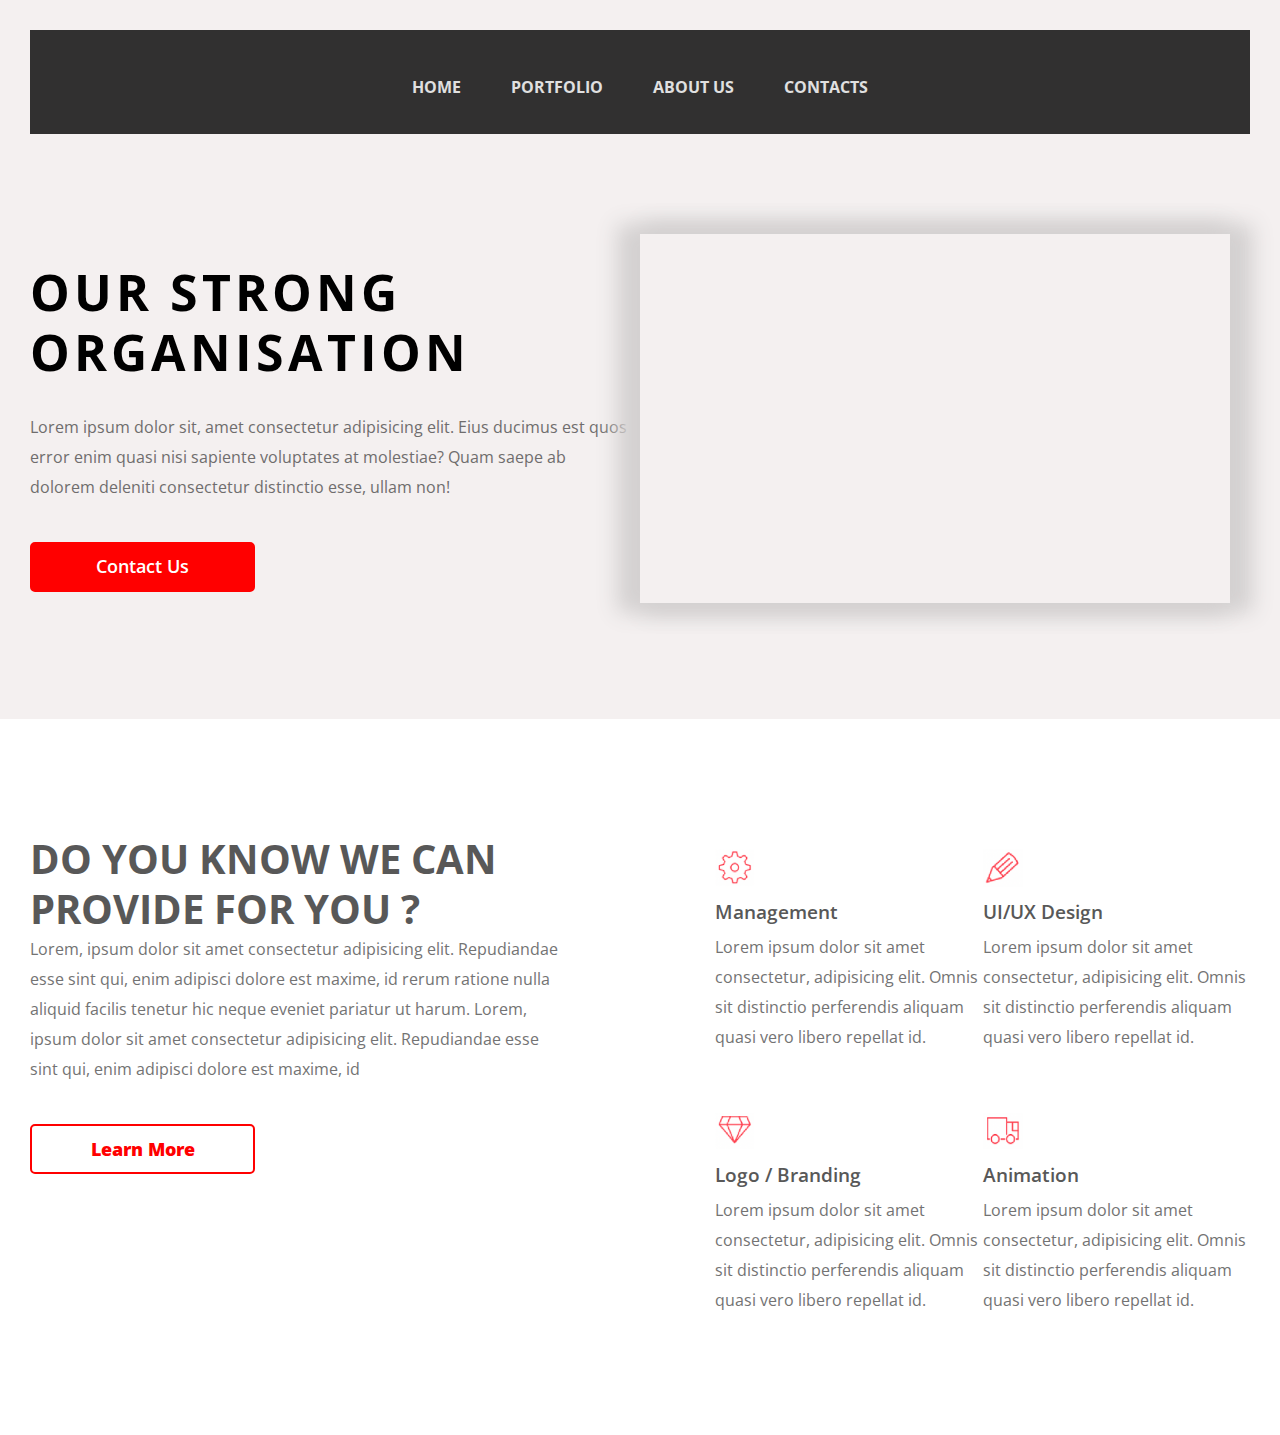
<file: index.html>
<!DOCTYPE html>
<html lang="en">
  <head>
    <meta charset="UTF-8" />
    <meta http-equiv="X-UA-Compatible" content="IE=edge" />
    <meta name="viewport" content="width=device-width, initial-scale=1.0" />
    <title>Document</title>

    <link rel="stylesheet" href="./styles/reset.css" />
    <link rel="stylesheet" href="./styles//index.css" />
    <link rel="stylesheet" href="./styles//variables.css" />

    <link rel="preconnect" href="https://fonts.googleapis.com" />
    <link rel="preconnect" href="https://fonts.gstatic.com" crossorigin />
    <link
      href="https://fonts.googleapis.com/css2?family=Open+Sans:wght@400;700&display=swap"
      rel="stylesheet"
    />
  </head>
  <body>
    <header>
      <div class="container">
        <nav>
          <menu>
            <li>
              <a href="">HOME</a>
            </li>
            <li>
              <a href="">PORTFOLIO</a>
            </li>
            <li>
              <a href="">ABOUT US</a>
            </li>
            <li>
              <a href="">CONTACTS</a>
            </li>
          </menu>
        </nav>
      </div>
    </header>

    <main>
      <div class="organization">
        <div class="container">
          <div class="row">
            <div class="text">
              <h2>OUR STRONG ORGANISATION</h2>

              <p>
                Lorem ipsum dolor sit, amet consectetur adipisicing elit. Eius
                ducimus est quos error enim quasi nisi sapiente voluptates at
                molestiae? Quam saepe ab dolorem deleniti consectetur distinctio
                esse, ullam non!
              </p>

              <button type="button" name="Contact Us">Contact Us</button>
            </div>

            <div class="video">
              <iframe
                src="https://www.youtube.com/embed/GR2XGlNDz7A"
                title="YouTube video player"
                frameborder="0"
                allow="accelerometer; autoplay; clipboard-write; encrypted-media; gyroscope; picture-in-picture"
                allowfullscreen
              ></iframe>
            </div>
          </div>
        </div>
      </div>

      <div class="services">
        <div class="container">
          <div class="row">
            <div class="description">
              <h2>DO YOU KNOW WE CAN PROVIDE FOR YOU ?</h2>
              <p>
                Lorem, ipsum dolor sit amet consectetur adipisicing elit.
                Repudiandae esse sint qui, enim adipisci dolore est maxime, id
                rerum ratione nulla aliquid facilis tenetur hic neque eveniet
                pariatur ut harum. Lorem, ipsum dolor sit amet consectetur
                adipisicing elit. Repudiandae esse sint qui, enim adipisci
                dolore est maxime, id
              </p>

              <button type="button" name="Learn More">Learn More</button>
            </div>

            <div class="small_blocks">
              <div class="settings">
                <img src="./images//settings.png" />
                <h3>Management</h3>
                <p>
                  Lorem ipsum dolor sit amet consectetur, adipisicing elit.
                  Omnis sit distinctio perferendis aliquam quasi vero libero
                  repellat id.
                </p>
              </div>

              <div class="design">
                <img src="./images/pen.png" />
                <h3>UI/UX Design</h3>
                <p>
                  Lorem ipsum dolor sit amet consectetur, adipisicing elit.
                  Omnis sit distinctio perferendis aliquam quasi vero libero
                  repellat id.
                </p>
              </div>

              <div class="branding">
                <img src="./images/diamante.png" />
                <h3>Logo / Branding</h3>
                <p>
                  Lorem ipsum dolor sit amet consectetur, adipisicing elit.
                  Omnis sit distinctio perferendis aliquam quasi vero libero
                  repellat id.
                </p>
              </div>

              <div class="animation">
                <img src="./images/truck.png" />
                <h3>Animation</h3>
                <p>
                  Lorem ipsum dolor sit amet consectetur, adipisicing elit.
                  Omnis sit distinctio perferendis aliquam quasi vero libero
                  repellat id.
                </p>
              </div>
            </div>
          </div>
        </div>
      </div>
    </main>
  </body>
</html>
</file>
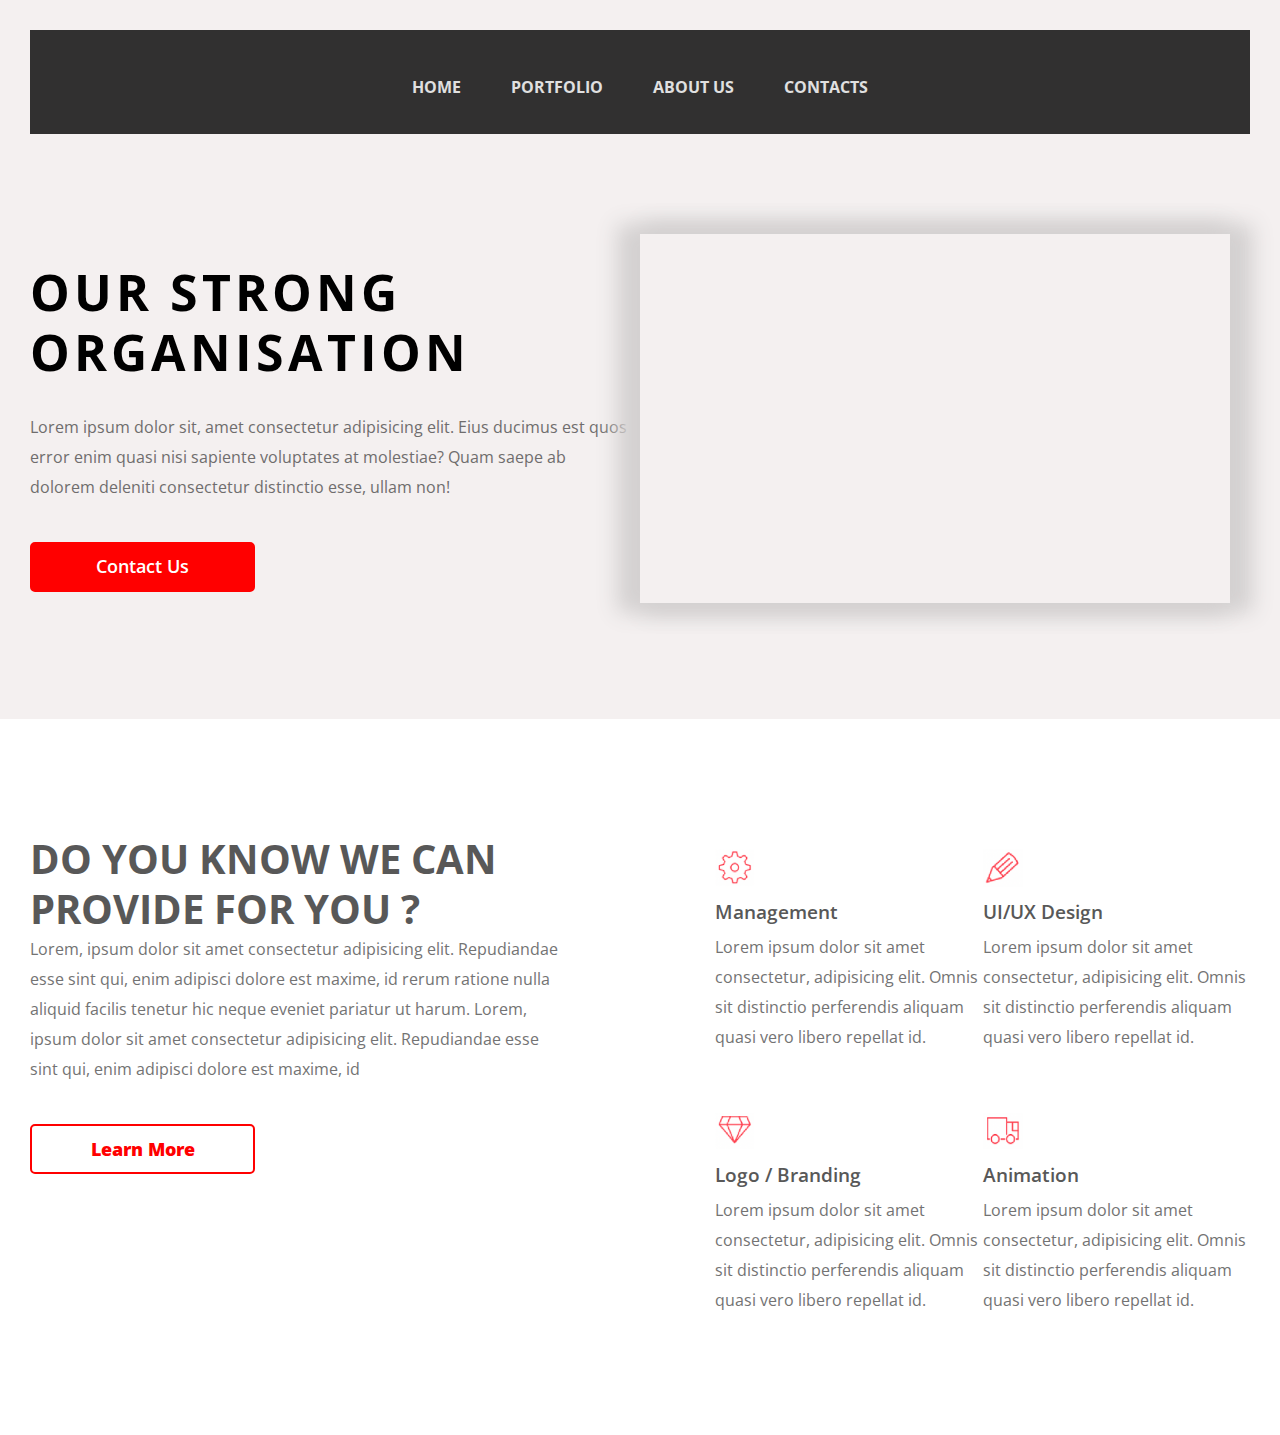
<file: Our_strong_organisation/index.html>
<!DOCTYPE html>
<html lang="en">
  <head>
    <meta charset="UTF-8" />
    <meta http-equiv="X-UA-Compatible" content="IE=edge" />
    <meta name="viewport" content="width=device-width, initial-scale=1.0" />
    <title>Document</title>

    <link rel="stylesheet" href="./../styles/reset.css" />
    <link rel="stylesheet" href="./../styles/index.css" />
    <link rel="stylesheet" href="./../styles/variables.css" />

    <link rel="preconnect" href="https://fonts.googleapis.com" />
    <link rel="preconnect" href="https://fonts.gstatic.com" crossorigin />
    <link
      href="https://fonts.googleapis.com/css2?family=Open+Sans:wght@400;700&display=swap"
      rel="stylesheet"
    />
  </head>
  <body>
    <header>
      <div class="container">
        <nav>
          <menu>
            <li>
              <a href="">HOME</a>
            </li>
            <li>
              <a href="">PORTFOLIO</a>
            </li>
            <li>
              <a href="">ABOUT US</a>
            </li>
            <li>
              <a href="">CONTACTS</a>
            </li>
          </menu>
        </nav>
      </div>
    </header>

    <main>
      <div class="organization">
        <div class="container">
          <div class="row">
            <div class="text">
              <h2>OUR STRONG ORGANISATION</h2>

              <p>
                Lorem ipsum dolor sit, amet consectetur adipisicing elit. Eius
                ducimus est quos error enim quasi nisi sapiente voluptates at
                molestiae? Quam saepe ab dolorem deleniti consectetur distinctio
                esse, ullam non!
              </p>

              <button type="button" name="Contact Us">Contact Us</button>
            </div>

            <div class="video">
              <iframe
                src="https://www.youtube.com/embed/GR2XGlNDz7A"
                title="YouTube video player"
                frameborder="0"
                allow="accelerometer; autoplay; clipboard-write; encrypted-media; gyroscope; picture-in-picture"
                allowfullscreen
              ></iframe>
            </div>
          </div>
        </div>
      </div>

      <div class="services">
        <div class="container">
          <div class="row">
            <div class="description">
              <h2>DO YOU KNOW WE CAN PROVIDE FOR YOU ?</h2>
              <p>
                Lorem, ipsum dolor sit amet consectetur adipisicing elit.
                Repudiandae esse sint qui, enim adipisci dolore est maxime, id
                rerum ratione nulla aliquid facilis tenetur hic neque eveniet
                pariatur ut harum. Lorem, ipsum dolor sit amet consectetur
                adipisicing elit. Repudiandae esse sint qui, enim adipisci
                dolore est maxime, id
              </p>

              <button type="button" name="Learn More">Learn More</button>
            </div>

            <div class="small_blocks">
              <div class="settings">
                <img src="./../images/settings.png" />
                <h3>Management</h3>
                <p>
                  Lorem ipsum dolor sit amet consectetur, adipisicing elit.
                  Omnis sit distinctio perferendis aliquam quasi vero libero
                  repellat id.
                </p>
              </div>

              <div class="design">
                <img src="./../images/pen.png" />
                <h3>UI/UX Design</h3>
                <p>
                  Lorem ipsum dolor sit amet consectetur, adipisicing elit.
                  Omnis sit distinctio perferendis aliquam quasi vero libero
                  repellat id.
                </p>
              </div>

              <div class="branding">
                <img src="./../images/diamante.png" />
                <h3>Logo / Branding</h3>
                <p>
                  Lorem ipsum dolor sit amet consectetur, adipisicing elit.
                  Omnis sit distinctio perferendis aliquam quasi vero libero
                  repellat id.
                </p>
              </div>

              <div class="animation">
                <img src="./../images/truck.png" />
                <h3>Animation</h3>
                <p>
                  Lorem ipsum dolor sit amet consectetur, adipisicing elit.
                  Omnis sit distinctio perferendis aliquam quasi vero libero
                  repellat id.
                </p>
              </div>
            </div>
          </div>
        </div>
      </div>
    </main>
  </body>
</html>
</file>
<file: styles/index.css>
nav menu {
  display: flex;
  list-style: none;
  justify-content: center;
  align-items: center;
  margin: 0;
  padding: 0;
  flex-wrap: wrap;
}

nav menu a {
  display: inline-block;
  padding: 45px 25px 35px 25px;
  text-decoration: none;
  color: #e0e0e0;
}

nav {
  background-color: #313030;
  margin: 0 auto;
}

header {
  background-color: #f4f0f0;
  font-family: "Open Sans", sans-serif;
  font-weight: bold;
  padding-top: 30px;
}

nav menu a:hover {
  background-color: #ff3f40;
}

.container {
  max-width: var(--content-width);
  padding: 0 15px;
  margin: 0 auto;
}

.organization {
  background-color: #f4f0f0;
  padding-bottom: 110px;
  font-family: "Open Sans", sans-serif;
}

.row {
  display: flex;
  justify-content: center;
  align-items: center;
}

.organization .text,
.video {
  width: 50%;
  font-family: "Open Sans", sans-serif;
}

.video iframe {
  box-shadow: -13px 0 20px 10px #d4d1d1, 13px 0 20px 10px #d4d1d1;
  width: 100%;
  height: 369px;
}

.organization .video {
  margin: 100px 0 0 0;
  display: inline-block;
  padding-right: 20px;
}

.organization .text {
  padding-right: 10px;
}

.organization h2 {
  font-weight: bold;
  font-size: 50px;
  letter-spacing: 4px;
  line-height: 60px;
  margin: 110px auto 30px auto;
}

.organization p {
  line-height: 30px;
  color: #6f6d6d;
}
.organization .text button {
  width: 225px;
  height: 50px;
  border: 2px solid #ff0000;
  border-radius: 5px;
  background-color: #ff0000;
  color: white;
  font-weight: 600;
  margin: 40px auto 0 auto;
  font-size: large;
}

.small_blocks {
  display: flex;
  flex-wrap: wrap;
}

.description,
.small_blocks {
  width: 50%;
}

.small_blocks .settings,
.animation,
.design,
.branding {
  width: 50%;
  margin-top: 15px;
}

.small_blocks img {
  width: 15%;
}

.services {
  padding-top: 115px;
  font-family: "Open Sans", sans-serif;
  line-height: 30px;
  padding-bottom: 110px;
}

.services .row {
  align-items: flex-start;
}

.services .description button {
  width: 225px;
  height: 50px;
  border: 2px solid #ff0000;
  border-radius: 5px;
  background-color: white;
  color: #ff0000;
  font-weight: 800;
  margin: 40px auto 0 auto;
  font-size: large;
}

.services .description h2 {
  font-size: 40px;
  line-height: 50px;
  margin-top: 0;
  color: #585858;
}

.small_blocks h3 {
  margin: 10px 0 0 0;
  color: #585858;
  font-weight: 600;
}

.small_blocks p {
  margin: 5px auto 10px auto;
}

.services .description {
  margin-right: 150px;
}

.services .branding,
.animation {
  margin-top: 50px;
}

.services p {
  color: #737373;
}

@media (max-width: 1250px) {
  .container {
    max-width: 1024px;
  }
}

@media (max-width: 1024px) {
  .container {
    max-width: 767px;
  }

  h2 {
    overflow-wrap: break-word;
  }
}

@media (max-width: 767px) {
  header .container {
    display: none;
  }
  .row {
    flex-direction: column;
  }
  .small_blocks {
    flex-direction: column;
  }

  h2 {
    overflow-wrap: break-word;
  }
}
</file>
<file: styles/variables.css>
:root {

    --content-width: 1250px;
}
</file>
